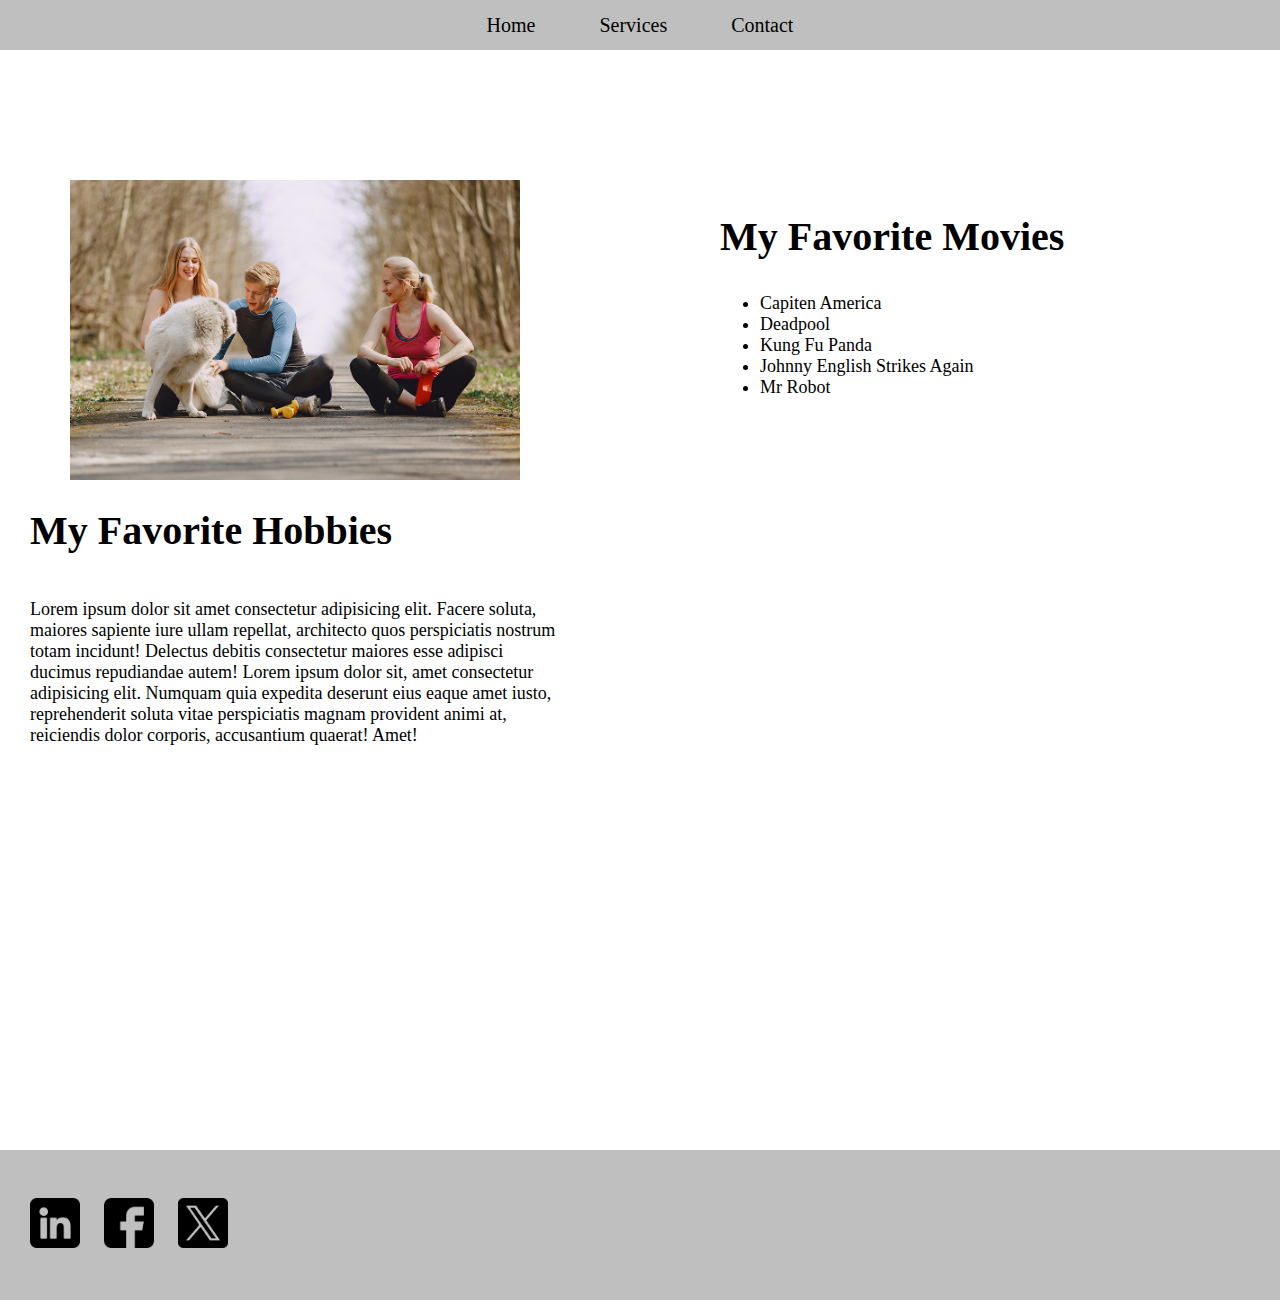
<file: exercise_1/index.html>
<!DOCTYPE html>
<html lang="en">
  <head>
    <meta charset="UTF-8" />
    <meta name="viewport" content="width=device-width, initial-scale=1.0" />
    <title>Exercise 1</title>
    <link rel="stylesheet" href="./styles.css" />
  </head>
  <body>
    <header>
      <nav>
        <span><a href="#">Home</a></span>
        <span><a href="#">Services</a></span>
        <span><a href="#">Contact</a></span>
      </nav>
    </header>
    <main>
      <div class="main-container">
        <section class="left-section">
          <div class="left-section-image-container">
            <img
              src="../images/sports-family-sitting-summer-forest.jpg"
              alt="left-section-image"
              class="left-section-image"
            />
          </div>

          <h1>My Favorite Hobbies</h1>
          <p>
            Lorem ipsum dolor sit amet consectetur adipisicing elit. Facere
            soluta, maiores sapiente iure ullam repellat, architecto quos
            perspiciatis nostrum totam incidunt! Delectus debitis consectetur
            maiores esse adipisci ducimus repudiandae autem! Lorem ipsum dolor
            sit, amet consectetur adipisicing elit. Numquam quia expedita
            deserunt eius eaque amet iusto, reprehenderit soluta vitae
            perspiciatis magnam provident animi at, reiciendis dolor corporis,
            accusantium quaerat! Amet!
          </p>
        </section>
        <section class="right-section">
          <h2>My Favorite Movies</h2>
          <ul class="movies-list">
            <li>Capiten America</li>
            <li>Deadpool</li>
            <li>Kung Fu Panda</li>
            <li>Johnny English Strikes Again</li>
            <li>Mr Robot</li>
          </ul>
        </section>
      </div>
    </main>
    <footer>
      <div class="footer-social-media">
        <a href="#"><img src="../images/linkedin.png" alt="linkedin" /> </a>
        <a href="#"><img src="../images/facebook.png" alt="facebook" /> </a>
        <a href="#"><img src="../images/twitter.png" alt="twitter" /> </a>
      </div>
    </footer>
  </body>
</html>
</file>
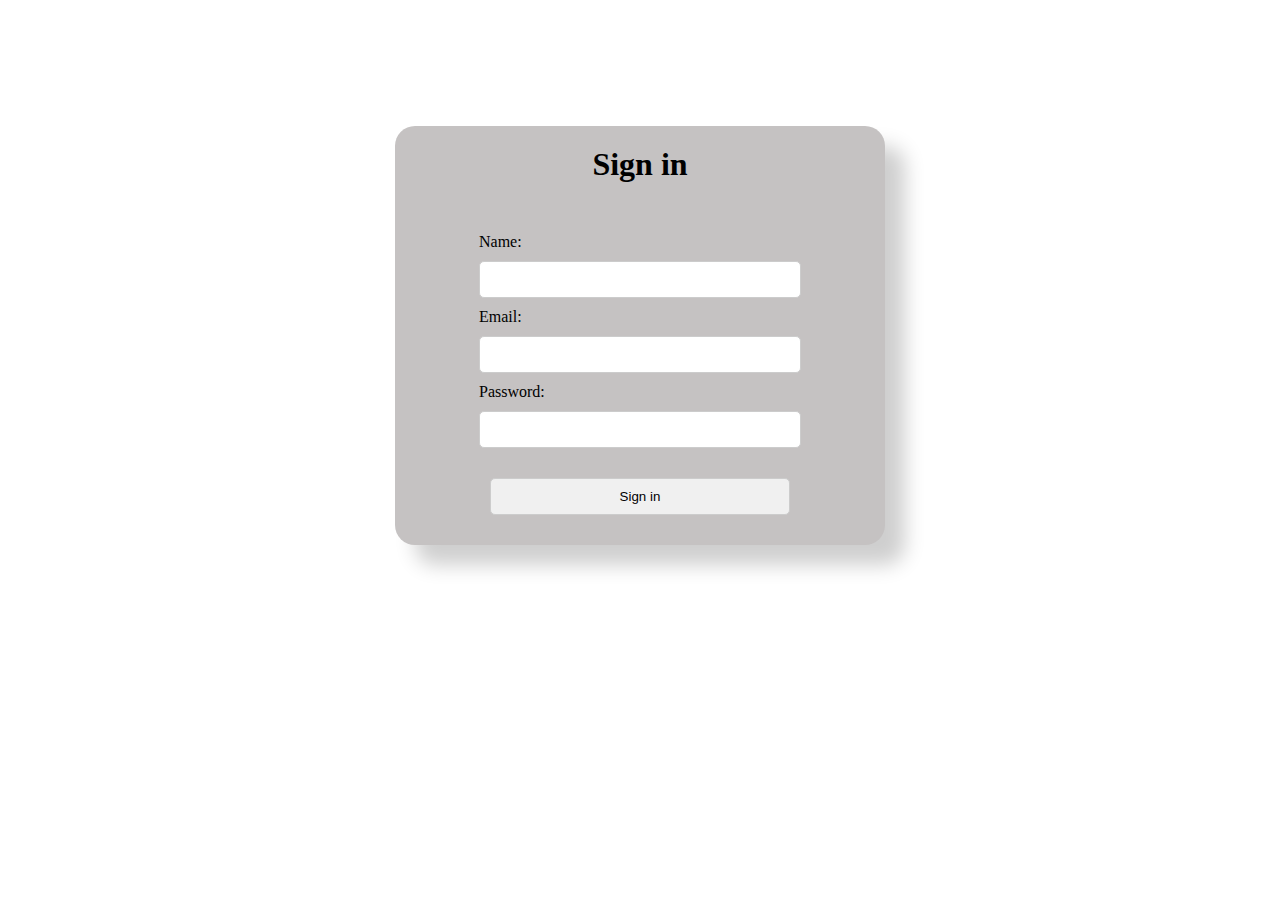
<file: exercise_2/index.html>
<!DOCTYPE html>
<html lang="en">
  <head>
    <meta charset="UTF-8" />
    <meta name="viewport" content="width=device-width, initial-scale=1.0" />
    <title>Exercise 2</title>
    <link rel="stylesheet" href="./styles.css" />
  </head>
  <body>
    <div class="container">
      <h1>Sign in</h1>

      <form>
        <div class="form-item">
          <label for="name">Name:</label>
          <input type="text" name="name" id="name" required />
        </div>

        <div class="form-item">
          <label for="email">Email:</label>
          <input type="email" name="email" id="email" required />
        </div>

        <div class="form-item">
          <label for="password">Password:</label>
          <input
            type="password"
            name="password"
            id="password"
            minlength="8"
            required
          />
        </div>

        <input type="submit" value="Sign in" class="btn" />
      </form>
    </div>
  </body>
</html>
</file>
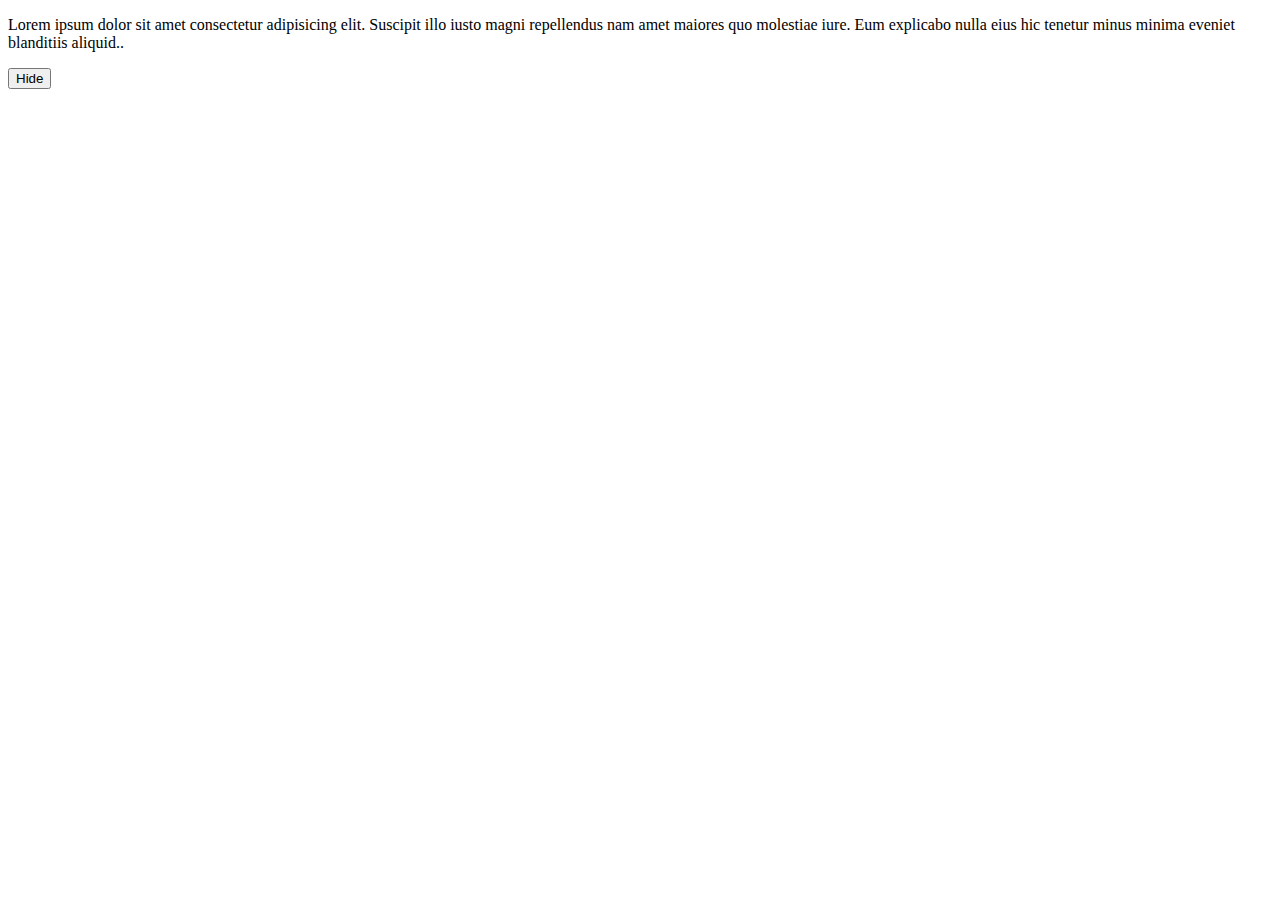
<file: exercise_7/index.html>
<!DOCTYPE html>
<html lang="en">
  <head>
    <meta charset="UTF-8" />
    <meta name="viewport" content="width=device-width, initial-scale=1.0" />
    <title>Exercise 7</title>
    <script src="https://code.jquery.com/jquery-3.6.0.min.js"></script>
  </head>
  <body>
    <p>
      Lorem ipsum dolor sit amet consectetur adipisicing elit. Suscipit illo
      iusto magni repellendus nam amet maiores quo molestiae iure. Eum explicabo
      nulla eius hic tenetur minus minima eveniet blanditiis aliquid..
    </p>

    <button>Hide</button>
    <script>
      $(document).ready(function () {
        $("button").click(function () {
          $("p").hide();
        });
      });
    </script>
  </body>
</html>
</file>
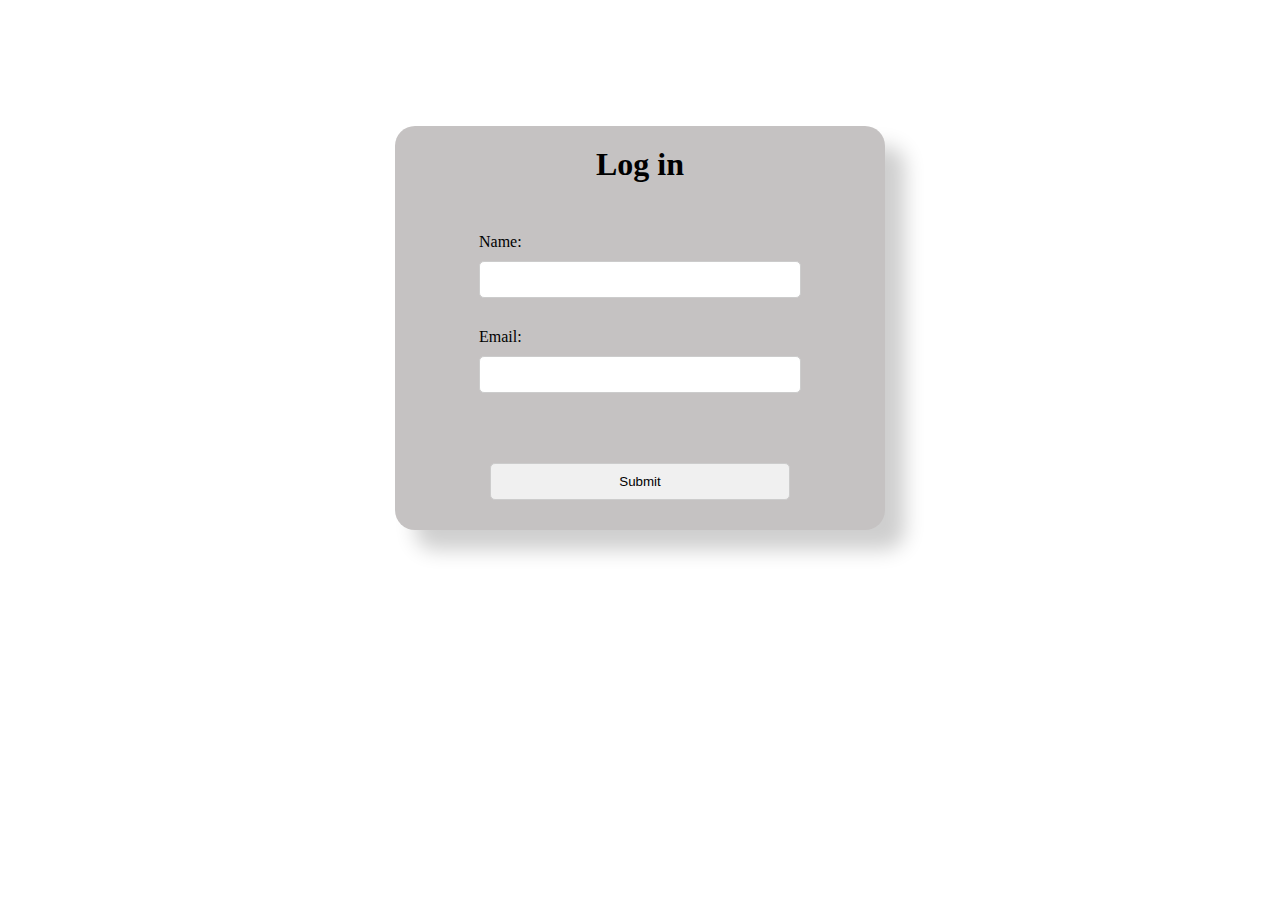
<file: exercise_8/index.html>
<!DOCTYPE html>
<html lang="en">
  <head>
    <meta charset="UTF-8" />
    <meta name="viewport" content="width=device-width, initial-scale=1.0" />
    <title>Exercise 8</title>
    <link rel="stylesheet" href="./styles.css" />
    <script src="https://code.jquery.com/jquery-3.6.0.min.js"></script>
  </head>
  <body>
    <div class="container">
      <h1>Log in</h1>

      <form>
        <div class="form-item">
          <label for="name">Name:</label>
          <input type="text" name="name" id="name" />
          <div class="error" id="nameError"></div>
        </div>

        <div class="form-item">
          <label for="email">Email:</label>
          <input type="email" name="email" id="email" />
          <div class="error" id="emailError"></div>
        </div>
        <div class="success" id="successMessage"></div>
        <input type="submit" value="Submit" class="btn" />
      </form>
    </div>

    <script>
      $(document).ready(function () {
        $("form").submit(function (e) {
          e.preventDefault();
          let name = $("#name").val();
          let email = $("#email").val();

          let nameError = $("#nameError");
          let emailError = $("#emailError");
          let successMessage = $("#successMessage");
          let isValid = true;

          if (name === "") {
            nameError.text("Name is required");
            isValid = false;
          } else {
            nameError.text("");
          }

          if (email === "") {
            emailError.text("Email is required");
            isValid = false;
          } else {
            emailError.text("");
          }

          if (isValid) {
            successMessage.text("Form submitted successfully");
          }
        });
      });
    </script>
  </body>
</html>
</file>
<file: exercise_1/styles.css>
body {
  margin: 0;
  padding: 0;
  overflow-x: hidden;
}
header {
  background-color: rgba(128, 128, 128, 0.5);
  width: 100%;
  height: 50px;
  text-align: center;
  display: flex;
  justify-content: center;
  align-items: center;
}

nav a {
  text-decoration: none;
  color: black;
  font-size: 20px;
  padding: 20px;
}
nav span {
  padding: 10px;
  border-radius: 20px;
}

nav span:hover {
  background-color: rgba(128, 128, 128, 0.5);
  transition: 0.3s;
}

.main-container {
  height: 100vh;
  width: 100%;
  margin: 100px auto;
  display: flex;
  justify-content: center;
  max-width: 1400px;
}
.left-section {
  flex: 50%;
  display: flex;
  flex-direction: column;
  height: 100%;
  padding: 30px;
  margin-right: 50px;
}
.left-section-image-container {
  width: 100%;

  display: flex;
  justify-content: center;
  align-items: center;
}

.left-section-image {
  width: 85%;
}
.left-section h1 {
  font-size: 40px;
}
.left-section p {
  font-size: 18px;
}

.right-section {
  flex: 50%;
  padding: 30px;
  margin-left: 50px;
}

.right-section h2 {
  font-size: 40px;
}

.right-section li {
  font-size: 18px;
}
footer {
  background-color: rgba(128, 128, 128, 0.5);
  width: 100%;
  height: 150px;
  display: flex;
  align-items: center;
  padding-left: 20px;
}

.footer-social-media img {
  width: 50px;
  height: 50px;
  padding: 10px;
}
.footer-social-media a {
  text-decoration: none;
}
.footer-social-media img:hover {
  transform: scale(1.2);
  transition: 0.3s;
}

@media screen and (max-width: 425px) {
  .main-container {
    flex-direction: column;
    max-width: 100%;
  }
  .left-section {
    margin-right: 0;
  }
  .right-section {
    margin-left: 0;
  }
  .left-section-image {
    width: 100%;
    height: auto;
  }
  * {
    box-sizing: border-box;
  }
}
</file>
<file: exercise_2/styles.css>
.container {
  display: flex;
  flex-direction: column;
  align-items: center;
  justify-content: center;
  margin: 10% auto;
  background-color: rgb(197, 194, 194);
  width: 450px;
  padding: 20px;
  border-radius: 20px;
  box-shadow: 20px 20px 20px rgba(0, 0, 0, 0.192);
}
h1 {
  margin: 0;
  padding: 0;
}
form {
  display: flex;
  flex-direction: column;
  align-items: center;
  justify-content: center;
  margin-top: 50px;
}
form input {
  margin: 10px;
  padding: 10px;
  width: 300px;
  border-radius: 5px;
  border: 1px solid #ccc;
}
.btn {
  margin-top: 20px;
  padding: 10px;
  width: 300px;
  border-radius: 5px;
  border: 1px solid #ccc;
  background-color: rgb(240, 240, 240);
  cursor: pointer;
}
.btn:hover {
  background-color: rgb(165, 164, 164);
  cursor: pointer;
}
.form-item {
  display: flex;
  flex-direction: column;
  align-items: start;
  justify-content: center;
}
.form-item label {
  margin-left: 10px;
}

@media screen and (max-width: 425px) {
  .container {
    width: 90%;
    box-shadow: 10px 10px 10px rgba(0, 0, 0, 0.192);
    margin: 30% auto;
  }

  * {
    box-sizing: border-box;
  }
}
</file>
<file: exercise_8/styles.css>
.container {
  display: flex;
  flex-direction: column;
  align-items: center;
  justify-content: center;
  margin: 10% auto;
  background-color: rgb(197, 194, 194);
  width: 450px;
  padding: 20px;
  border-radius: 20px;
  box-shadow: 20px 20px 20px rgba(0, 0, 0, 0.192);
}
h1 {
  margin: 0;
  padding: 0;
}
form {
  display: flex;
  flex-direction: column;
  align-items: center;
  justify-content: center;
  margin-top: 50px;
}
form input {
  margin: 10px;
  padding: 10px;
  width: 300px;
  border-radius: 5px;
  border: 1px solid #ccc;
}
.btn {
  margin-top: 20px;
  padding: 10px;
  width: 300px;
  border-radius: 5px;
  border: 1px solid #ccc;
  background-color: rgb(240, 240, 240);
  cursor: pointer;
}
.btn:hover {
  background-color: rgb(165, 164, 164);
  cursor: pointer;
}
.form-item {
  display: flex;
  flex-direction: column;
  align-items: start;
  justify-content: center;
}
.form-item label {
  margin-left: 10px;
}
.error {
  color: red;
  font-size: 14px;
  margin: 0;
  padding: 10px;
}

.success {
  color: green;
  font-size: 14px;
  margin: 0;
  padding: 10px;
}

@media screen and (max-width: 425px) {
  .container {
    width: 90%;
    box-shadow: 10px 10px 10px rgba(0, 0, 0, 0.192);
    margin: 30% auto;
  }

  * {
    box-sizing: border-box;
  }
}
</file>
